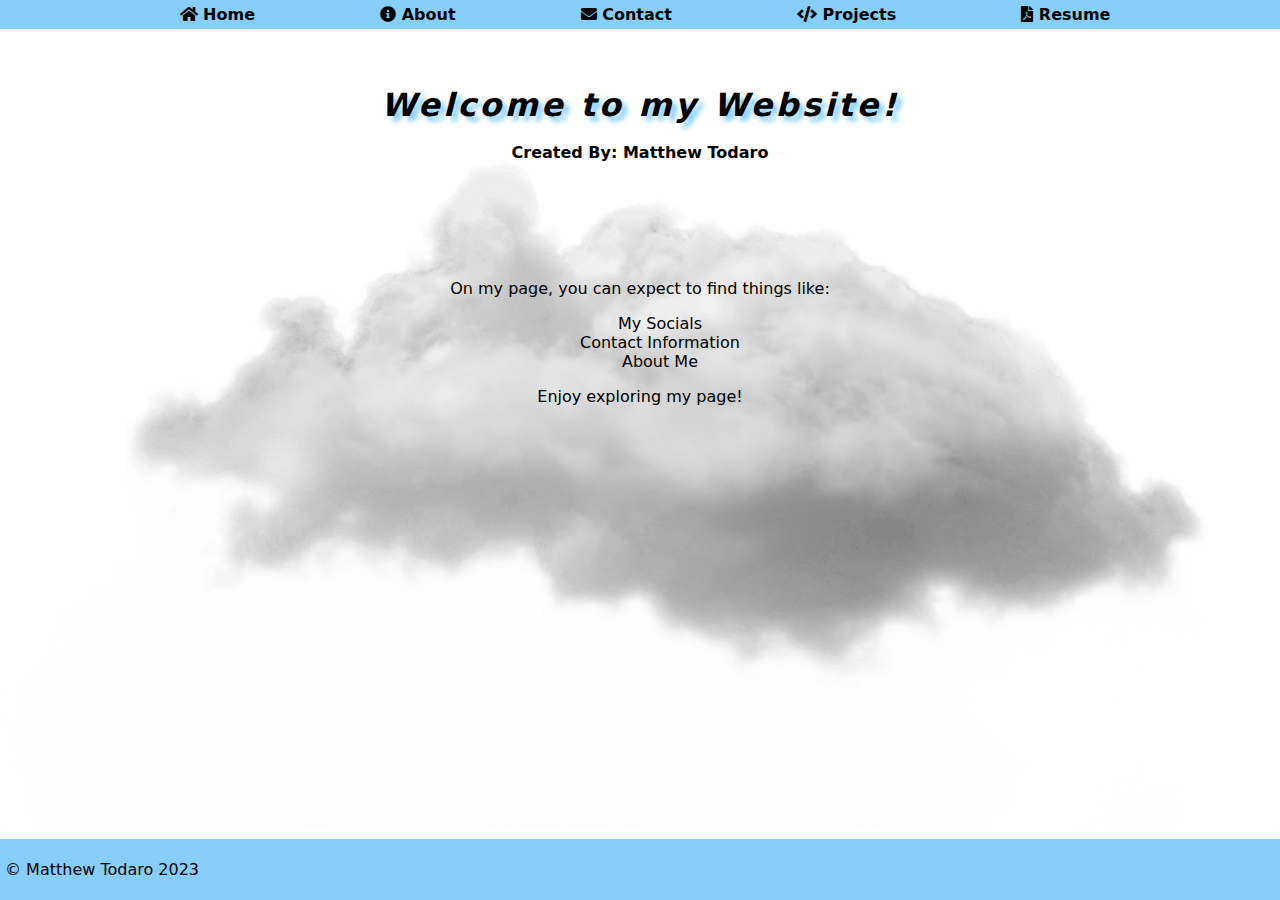
<file: index.html>
<!DOCTYPE html>
<html lang="en">
<head>
  <meta charset="UTF-8">
  <meta name="viewport" content="width=device-width, initial-scale=1.0">
  <title>Contact Page</title>
  <link rel="stylesheet" href="style.css">
  <link rel="icon" href="islanders.png" type="image/icon">
  <link rel="stylesheet" href="https://cdnjs.cloudflare.com/ajax/libs/font-awesome/5.15.2/css/all.min.css">
</head>

<body>
<div class="Heading">
  <header>
    <nav>
      <ul>
        <li><a href="index.html"><i class="fas fa-home"></i> Home</a></li>
        <li><a href="about.html"><i class="fas fa-info-circle"></i></i> About</a></li>
        <li><a href="contact.html"><i class="fas fa-envelope"></i> Contact</a></li>
        <li><a href="projects.html"><i class="fas fa-code"></i> Projects</a></li>
        <li><a href="Todaro Resume.pdf"><i class="fas fa-file-pdf"></i> Resume</a></li>
      </ul>
    </nav>
  </header>
<h1>Welcome to my Website!</h1>
<h4>Created By: Matthew Todaro</h4>
</div>

<div class="Main">
  <p>
    On my page, you can expect to find things like:
  <ul>
    <li> My Socials</li>
    <li>Contact Information</li>
    <li>About Me</li>
  </ul>
  </p>
  <p> Enjoy exploring my page! </p>
</div>

<div class= "Footer">
  <p> &copy; Matthew Todaro 2023</p>
</div>

</body>
</html>

<!-- hr is a horizontal line
Only need dot on css if it is part of a class-->
</file>
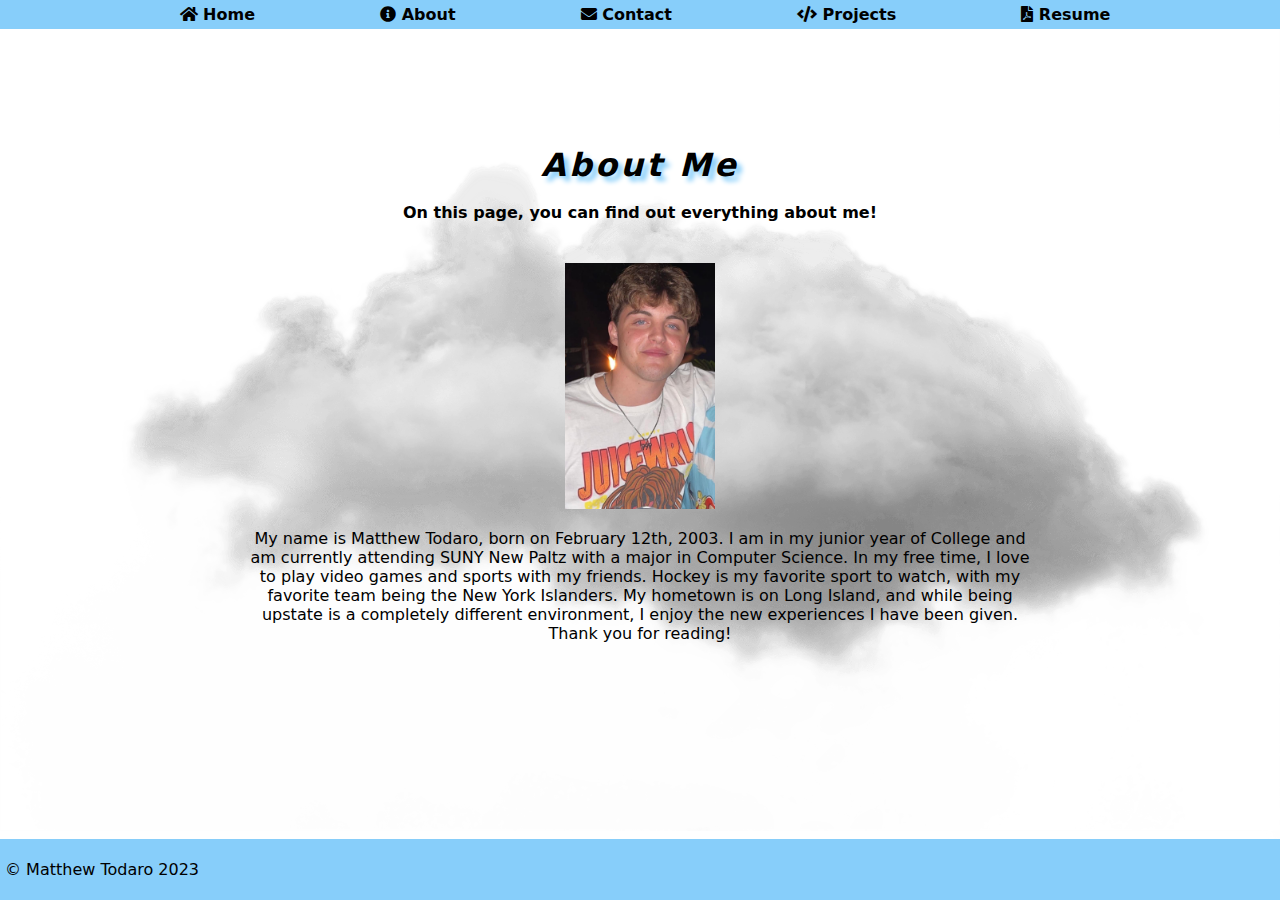
<file: about.html>
<!DOCTYPE html>
  <html lang="en">
  <head>
    <meta charset="UTF-8">
    <meta name="viewport" content="width=device-width, initial-scale=1.0">
    <title>Contact Page</title>
    <link rel="stylesheet" href="style.css">
    <link rel="icon" href="islanders.png" type="image/icon">
    <link rel="stylesheet" href="https://cdnjs.cloudflare.com/ajax/libs/font-awesome/5.15.2/css/all.min.css">
  </head>

  <body>
  <div class="Heading">
    <header>
      <nav>
        <ul>
          <li><a href="index.html"><i class="fas fa-home"></i> Home</a></li>
          <li><a href="about.html"><i class="fas fa-info-circle"></i></i> About</a></li>
          <li><a href="contact.html"><i class="fas fa-envelope"></i> Contact</a></li>
          <li><a href="projects.html"><i class="fas fa-code"></i> Projects</a></li>
          <li><a href="Todaro Resume.pdf"><i class="fas fa-file-pdf"></i> Resume</a></li>
        </ul>
      </nav>
    </header>
  </div>
  <div class="About">
    <h1>About Me</h1>
    <h4>On this page, you can find out everything about me! </h4>
  </div>
  
  <div class="Main3">
    <img id="float-image" src="me.jpg" alt="pic of me" class="bottom-image">
    <p>
      My name is Matthew Todaro, born on February 12th, 2003. I am in my junior year of College and am currently attending SUNY New Paltz with a major in Computer Science. In my free time, I love to play video games and sports with my friends. Hockey is my favorite sport to watch, with my favorite team being the New York Islanders. My hometown is on Long Island, and while being upstate is a completely different environment, I enjoy the new experiences I have been given. Thank you for reading!
    </p>
  </div>
  
  <div class= "Footer">
    <p> &copy; Matthew Todaro 2023</p>
  </div>
</body>
</html>
</file>
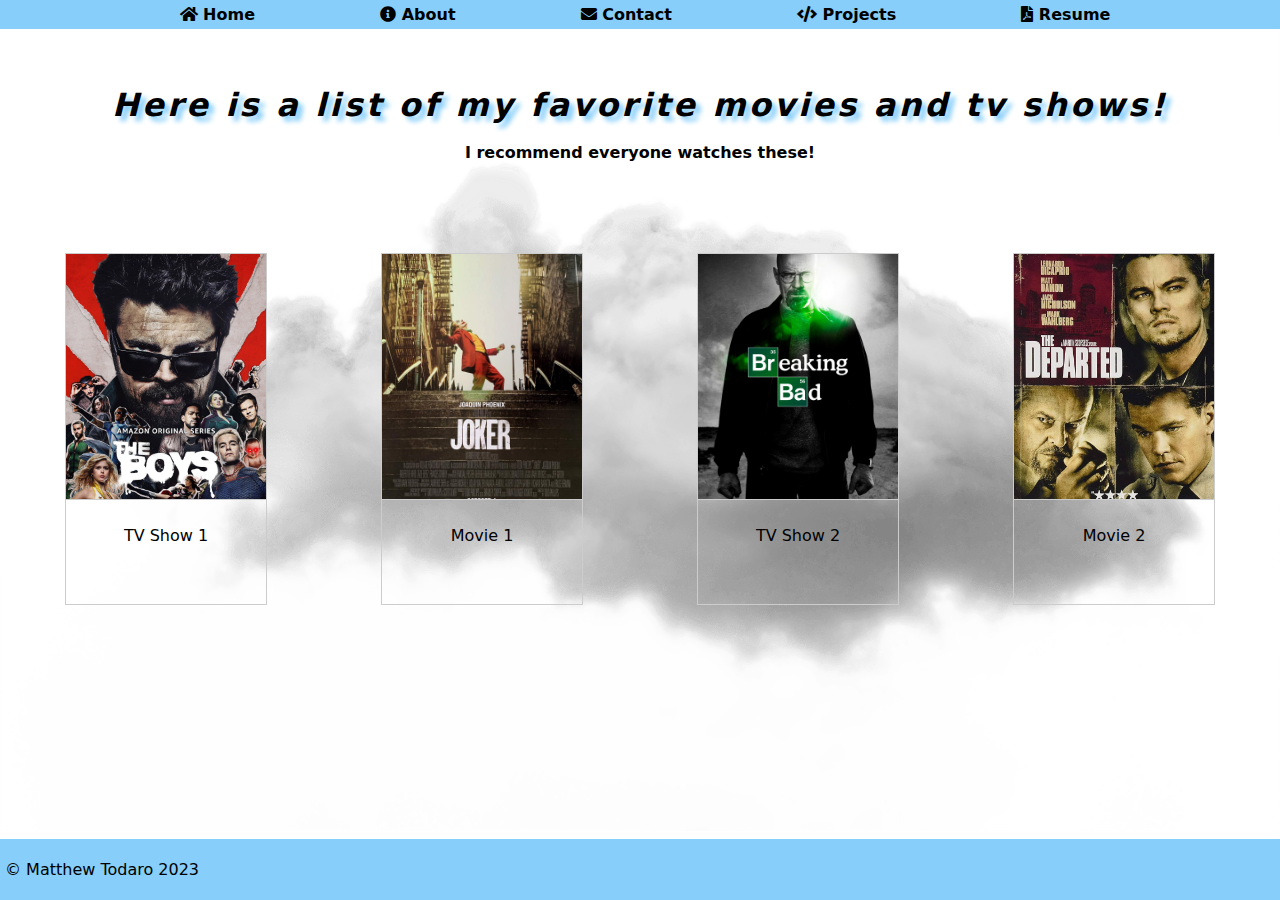
<file: projects.html>
<!DOCTYPE html>
  <html lang="en">
  <head>
    <meta charset="UTF-8">
    <meta name="viewport" content="width=device-width, initial-scale=1.0">
    <title>Contact Page</title>
    <link rel="stylesheet" href="style.css">
    <link rel="icon" href="islanders.png" type="image/icon">
    <link rel="stylesheet" href="https://cdnjs.cloudflare.com/ajax/libs/font-awesome/5.15.2/css/all.min.css">
  </head>

  <body>
  <div class="Heading">
    <header>
      <nav>
        <ul>
          <li><a href="index.html"><i class="fas fa-home"></i> Home</a></li>
          <li><a href="about.html"><i class="fas fa-info-circle"></i></i> About</a></li>
          <li><a href="contact.html"><i class="fas fa-envelope"></i> Contact</a></li>
          <li><a href="projects.html"><i class="fas fa-code"></i> Projects</a></li>
          <li><a href="Todaro Resume.pdf"><i class="fas fa-file-pdf"></i> Resume</a></li>
        </ul>
      </nav>
    </header>
    <h1>Here is a list of my favorite movies and tv shows!</h1>
    <h4>I recommend everyone watches these!</h4>
  </div>

  <div class="Projects">
    <div class="movie">
        <img src="movie1.jpg" alt="Movie 1">
        <p>TV Show 1</p>
    </div>
    <div class="movie">
        <img src="movie2.jpg" alt="Movie 2">
        <p>Movie 1</p>
    </div>
    <div class="movie">
        <img src="movie3.jpg" alt="Movie 3">
        <p>TV Show 2</p>
    </div>
    <div class="movie">
        <img src="movie4.jpg" alt="Movie 4">
        <p>Movie 2</p>
    </div>
</div>

<div class= "Footer">
  <p> &copy; Matthew Todaro 2023</p>
</div>

</body>
</html>
</file>
<file: style.css>
/* All Pages */

body {
    font-family: system-ui, -apple-system, BlinkMacSystemFont, 'Segoe UI', Roboto, Oxygen, Ubuntu, Cantarell, 'Open Sans', 'Helvetica Neue', sans-serif;
    background-image: url("cloud2.png");
    background-color: white;
    background-position: top center;
    background-size: cover;
  }
  
  nav ul {
    list-style: none;
    text-align: center;
    background-color: lightskyblue;
    color: black;
    padding: 5px;
    margin: 0px;
    position: fixed;
    width: 100%;
    top: 0;
    left: 0;
  }
  
  nav ul li {
    display: inline;
    padding: 60px;
  }
  
  a {
    text-decoration: none;
    color: black;
    font-weight: bold;
  }
  
  a:hover, nav {
    background-color: white;
  }
  
  .Footer {
    list-style: none;
    text-align: left;
    background-color: lightskyblue;
    color: black;
    padding: 5px;
    margin: 0px;
    position: fixed;
    width: 100%;
    bottom: 0;
    left: 0;
  }
  
  /* Page 1 Index*/
  
  .Heading {
    text-align: center;
    padding: 60px;
  }
  
  .Heading h1 {
    font-style: oblique;
    line-height: 1;
    letter-spacing: .1em;
    text-shadow: 5px 5px 5px lightskyblue;
  }
  
  .Main {
    text-align: center;
    max-width: 800px; 
    margin: 0 auto; 
    padding: 20px; 
  }

  .Main ul li {
    list-style: none;
  }
  
  /* Page 2 Contact*/
  
  .Contact h1 {
    font-style: oblique;
    text-align: center;
    line-height: 1;
    letter-spacing: .1em;
    text-shadow: 5px 5px 5px lightskyblue;
  }
  
  .Contact h4 {
    text-align: center;
  }
  
  .Main2 {
    text-align: center;
    margin: 0 auto; 
    max-width: 800px; 
  }
  
  .Main2 ul {
    list-style: none;
    padding: 0;
  }
  
  .Main2 li {
    padding: 10px;
  }
  
  /* Page 3 About */
  
  .About h1 {
      font-style: oblique;
      text-align: center;
      line-height: 1;
      letter-spacing: .1em;
      text-shadow: 5px 5px 5px lightskyblue;
  }
  
  .About h4 {
    text-align: center;
  }  
  
  .Main3 {
    text-align: center;
    max-width: 800px;
    margin: 0 auto;
    position: relative;
  }
  
  .Main3 img.bottom-image {
    width: 150px;
    height: auto;
    margin-top: 20px; 
  }

  /* Page 4 Projects */

  .Projects {
    display: flex;
    flex-wrap: wrap; 
    justify-content: space-around; 
    flex-direction: row; 
}

.movie {
    width: 200px;
    height: 350px;
    border: 1px solid #ccc;
    margin: 10px;
    display: flex;
    flex-direction: column;
    align-items: center;
}

.movie img {
    width: 100%; 
    height: 70%; 
    object-fit: cover; 
    border-bottom: 1px solid #ccc; 
}

.movie p {
    padding: 10px;
    text-align: center;
}
</file>
